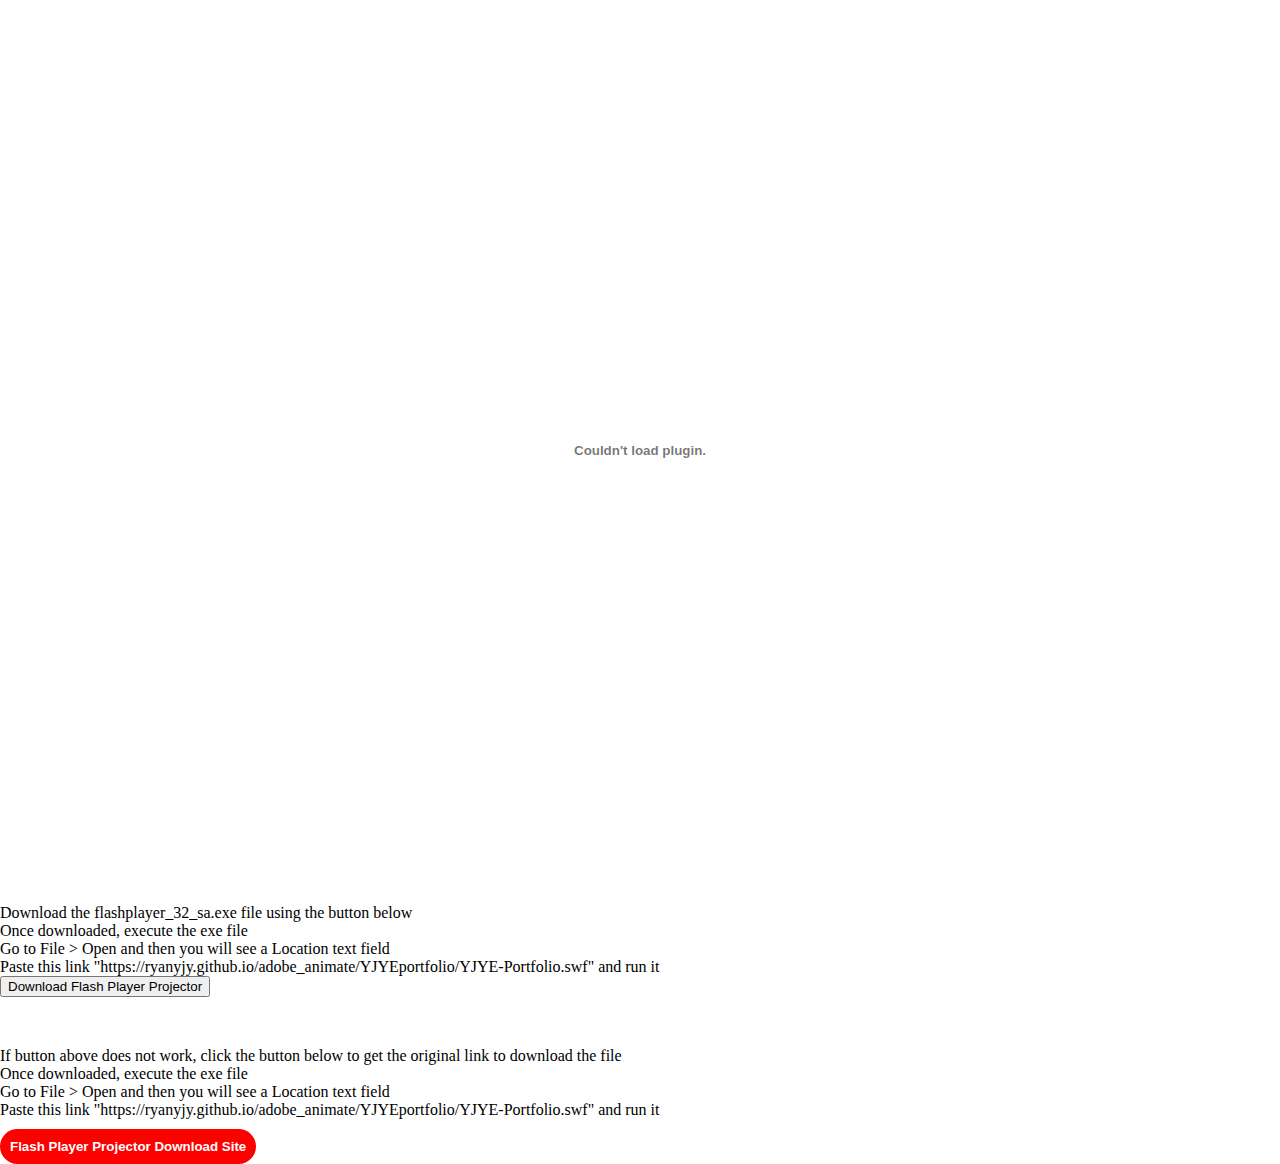
<file: adobe_animate/index.html>
<!DOCTYPE html>
<html>

<head>
    <style>
        body,
        html {
            height: 100%;
            margin: 0;
        }

        .fullscreen {
            height: 100%;
            width: 100%;
        }

        .download-site {
            margin-top: 10px;
            border: none;
            border-radius: 20px;
            background-color: red;
            color: white;
            padding: 10px;
            text-decoration: none;
            font-weight: bold;
            cursor: pointer;
        }

        .container {
            margin-top: 50px;
        }

        p {
            margin: 0;
        }
    </style>
</head>

<body>
    <embed class="fullscreen" src="YJYEportfolio/YJYE-Portfolio.swf"></embed>

    <div>
        <p>Download the flashplayer_32_sa.exe file using the button below</p>
        <p>Once downloaded, execute the exe file</p>
        <p>Go to File > Open and then you will see a Location text field</p>
        <p>Paste this link "https://ryanyjy.github.io/adobe_animate/YJYEportfolio/YJYE-Portfolio.swf" and run it</p>

        <a href="flashplayer_32_sa.exe" download>
            <button>Download Flash Player Projector</button>
        </a>
    </div>

    <div class="container">
        <p>If button above does not work, click the button below to get the original link to download the file</p>
        <p>Once downloaded, execute the exe file</p>
        <p>Go to File > Open and then you will see a Location text field</p>
        <p>Paste this link "https://ryanyjy.github.io/adobe_animate/YJYEportfolio/YJYE-Portfolio.swf" and run it</p>
        <a href="https://archive.org/details/adobe-flash-player-projector" target="_blank">
            <button class="download-site">
                Flash Player Projector Download Site
            </button>
        </a>
    </div>
</body>


</html>
</file>
